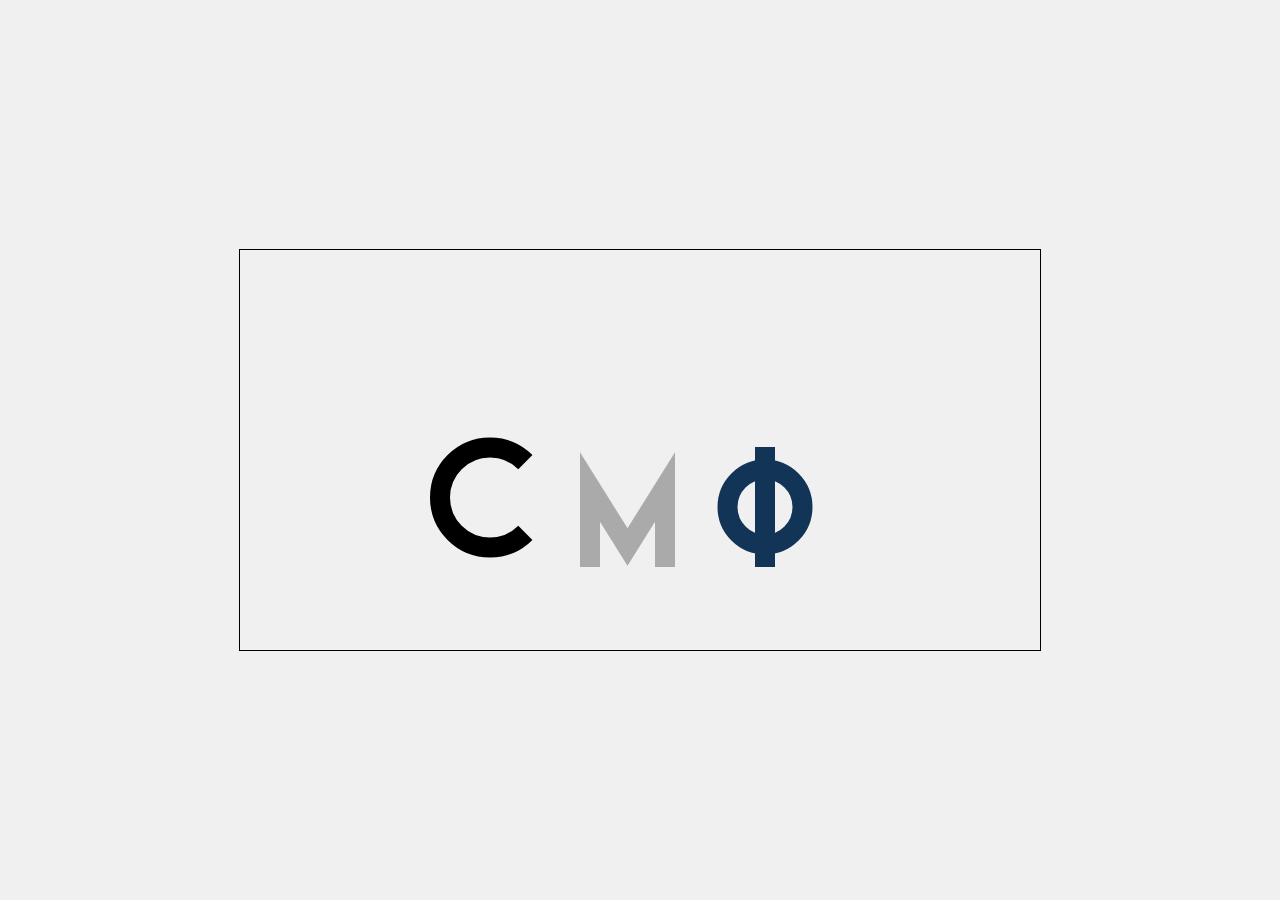
<file: lw1/1.1/index.html>
<!DOCTYPE html>
<html lang="en">
<head>
    <meta charset="UTF-8">
    <meta name="viewport" content="width=device-width, initial-scale=1.0">
    <title>СМФ</title>
    <link rel="stylesheet" href="styles.css">
</head>
<body>
    <canvas id="canvas" width="800" height="400"></canvas>
    <script src="script.js"></script>
</body>
</html>
</file>
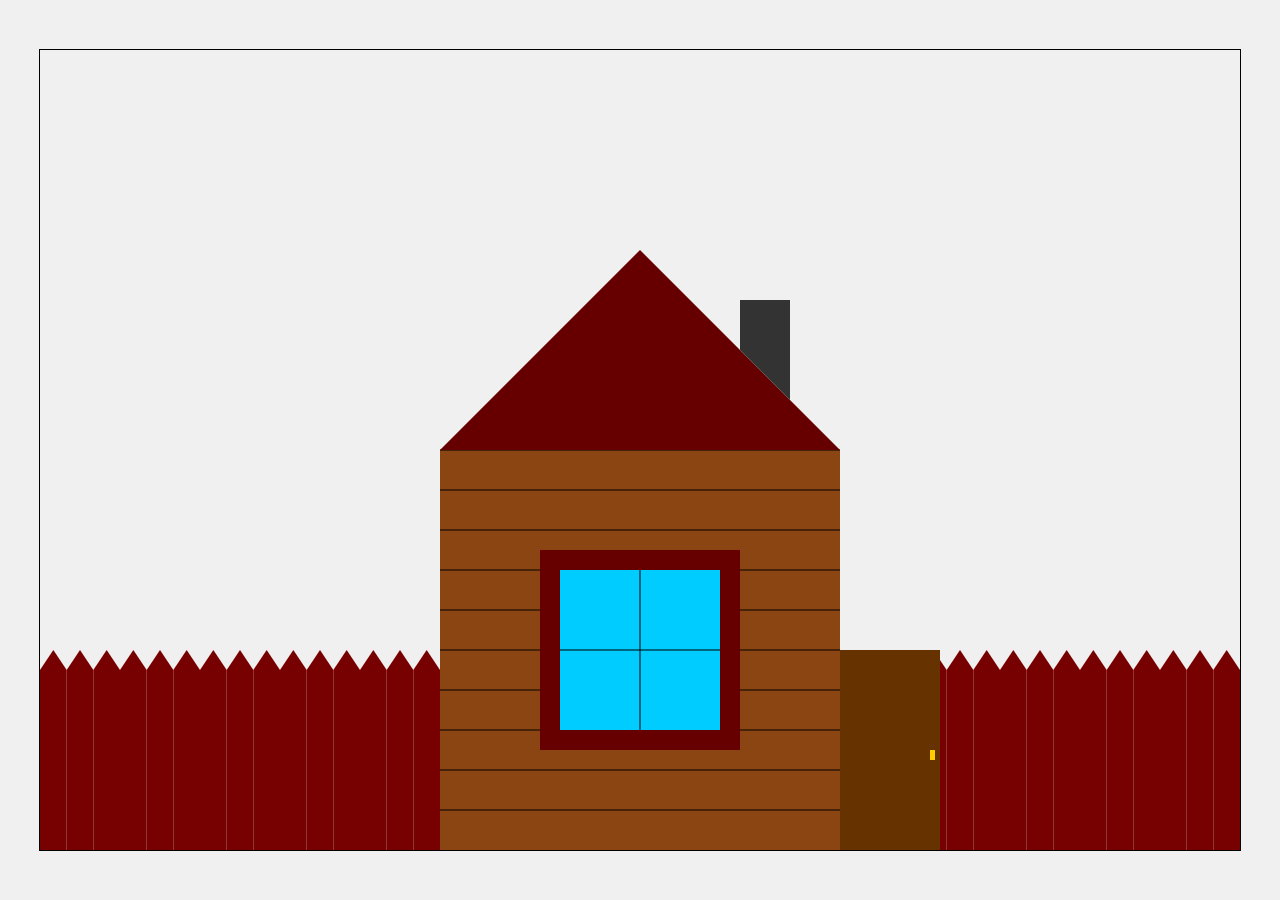
<file: lw1/1.2/index.html>
<!DOCTYPE html>
<html lang="en">
<head>
    <meta charset="UTF-8">
    <meta name="viewport" content="width=device-width, initial-scale=1.0">
    <title>Домик в деревне</title>
    <link rel="stylesheet" href="styles.css">
</head>
<body>
    <canvas id="canvas" width="1200" height="800"></canvas>
    <script src="script.js"></script>
</body>
</html>
</file>
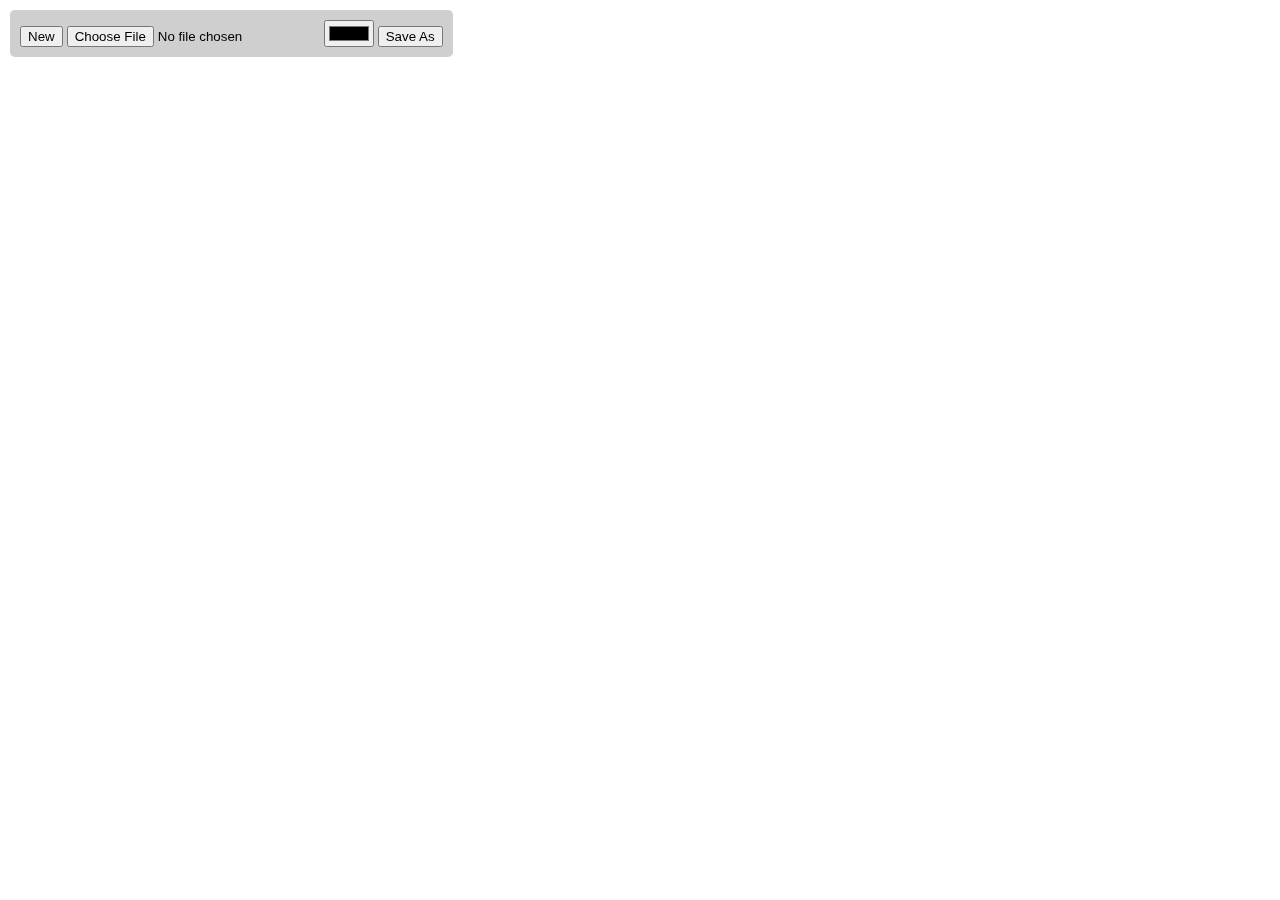
<file: lw2/paint/index.html>
<!DOCTYPE html>
<html lang="ru">
<head>
    <meta charset="UTF-8">
    <meta name="viewport" content="width=device-width, initial-scale=1.0">
    <link rel="stylesheet" href="style.css">
    <title>Paint</title>
</head>
<body>
    <div class="toolbar">
        <button id="newButton">New</button>
        <input type="file" id="fileInput" accept="image/png, image/jpeg, image/bmp">
        <input type="color" id="colorPicker" value="#000000">
        <button id="saveButton">Save As</button>
    </div>
    <canvas id="canvas"></canvas>
    <script src="script.js"></script>
</body>
</html>
</file>
<file: lw1/1.1/styles.css>
body {
    display: flex;
    justify-content: center;
    align-items: center;
    height: 100vh;
    margin: 0;
    background-color: #f0f0f0;
}

canvas {
    border: 1px solid #000;
}
</file>
<file: lw1/1.2/styles.css>
body {
    display: flex;
    justify-content: center;
    align-items: center;
    height: 100vh;
    margin: 0;
    background-color: #f0f0f0;
}

canvas {
    border: 1px solid #000;
}
</file>
<file: lw2/paint/style.css>
body
{
    margin: 0;
    overflow: hidden;
    background-color: beige;
}

canvas
{
    display: block;
    background: white;
}

.toolbar
{
    position: fixed;
    top: 10px;
    left: 10px;
    background: rgba(202, 202, 202, 0.9);
    padding: 10px;
    border-radius: 5px;
}
</file>
